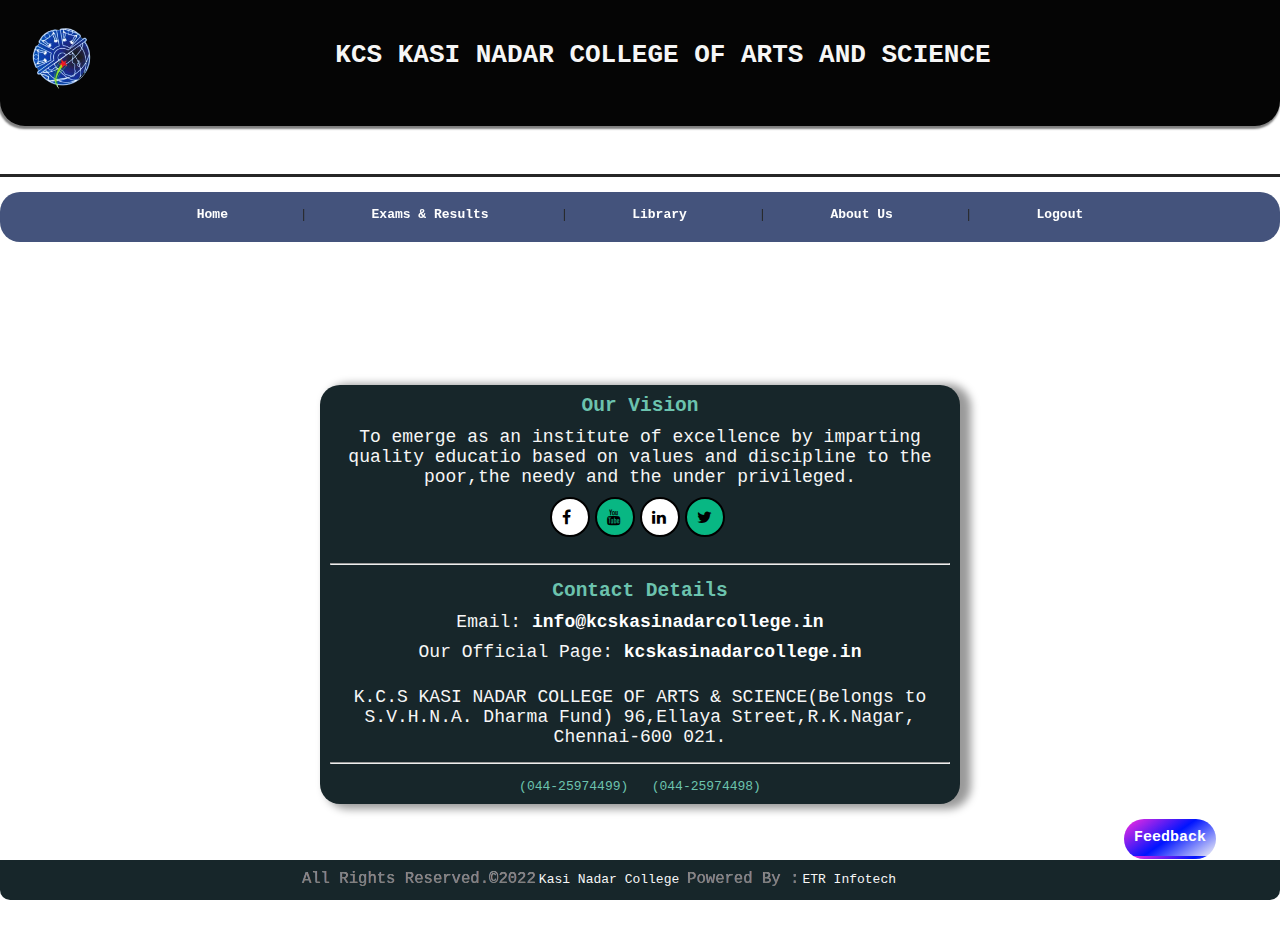
<file: About.html>
<!DOCTYPE html>
<html lang="en">
<head>
    <link rel="stylesheet" href="sample.css">
    <meta charset="UTF-8">
    <meta http-equiv="X-UA-Compatible" content="IE=edge">
    <meta name="viewport" content="width=device-width, initial-scale=1.0">
    <title>About us</title>
    <link rel="stylesheet" href="https://maxcdn.bootstrapcdn.com/font-awesome/4.7.0/css/font-awesome.min.css">
    
</head>
<body>

    <div class="container">
        <div class="box"> <img  class="logo" src="logo.png" alt="logo">KCS KASI NADAR COLLEGE OF ARTS AND SCIENCE</div>
        <br>
         <marquee behavior="alternate" direction="" loop="1" style="color:#51716e ;font-size:25px; font-weight: 500; font-family:'Segoe UI', Tahoma, Geneva, Verdana, sans-serif ; text-align: center;">Excel your knowledge</marquee>
         <hr size="5px" color="#262626">
         <br>
         <nav class="common">
             <ul>
                 
                 <li><a href="index.html">Home</a></li>
                 |<li><a href="Exam&result.html">Exams & Results</a></li>
                 |<li><a href="lib.html">Library</a></li>
                 |<li><a href="#">About Us</a></li>
                 |<li><a href="login.html">Logout</a></li>
             </ul>
         </nav>
         <br>
        <div class="con1">
            <h2>Our Vision</h2>
            <p>To emerge as an institute of excellence by imparting quality educatio based on values and discipline to the poor,the needy
                and the under privileged.
            </p>
            <div class="icons">
              <a href="https://www.facebook.com/kcsknc.chennai" target="_blank"><i class="fa fa-facebook" aria-hidden="true"></i></a>  
              <a href="https://www.youtube.com/channel/UCFEq-cT867O-WI8J3eYM0-A"><i class="fa fa-youtube" aria-hidden="true"></i></a> 
                <a href="https://www.linkedin.com/in/k-c-s-kasi-nadar-college-of-arts-science-68875b1b9/"><i class="fa fa-linkedin" aria-hidden="true"></i></a>
                <a href="https://twitter.com/KCSKasiNadarCo1"><i class="fa fa-twitter" aria-hidden="true"></i></a> 
            </div>
<hr>
<br>
            <div class="contact">
                <h2>Contact Details</h2>
                <p>Email: <a href="info@kcskasinadarcollege.in">info@kcskasinadarcollege.in</a> </p>

              <p> Our Official Page: <a href="https://kcskasinadarcollege.in/" class="kcs" target="blank">kcskasinadarcollege.in</a></p>
<br>
                <p class="addrs">K.C.S KASI NADAR COLLEGE OF ARTS &
                    SCIENCE(Belongs to S.V.H.N.A. Dharma
                    Fund) 96,Ellaya Street,R.K.Nagar,
                    Chennai-600 021.
                </p>
                <br>
                <hr>
                <br>
                (044-25974499) &nbsp; (044-25974498)
            </div>
            
        </div>
       
    </div>
    <br>
    <div class="feedback">
        <a href="feedback.html">Feedback</a>
    </div>
    <br>
    <footer>
        <br>
        <span>All Rights Reserved.&copy;2022</span><p> Kasi Nadar College <span>Powered By :</span>ETR Infotech</p>
    <br>
    </footer>
</body>
</html>
</file>
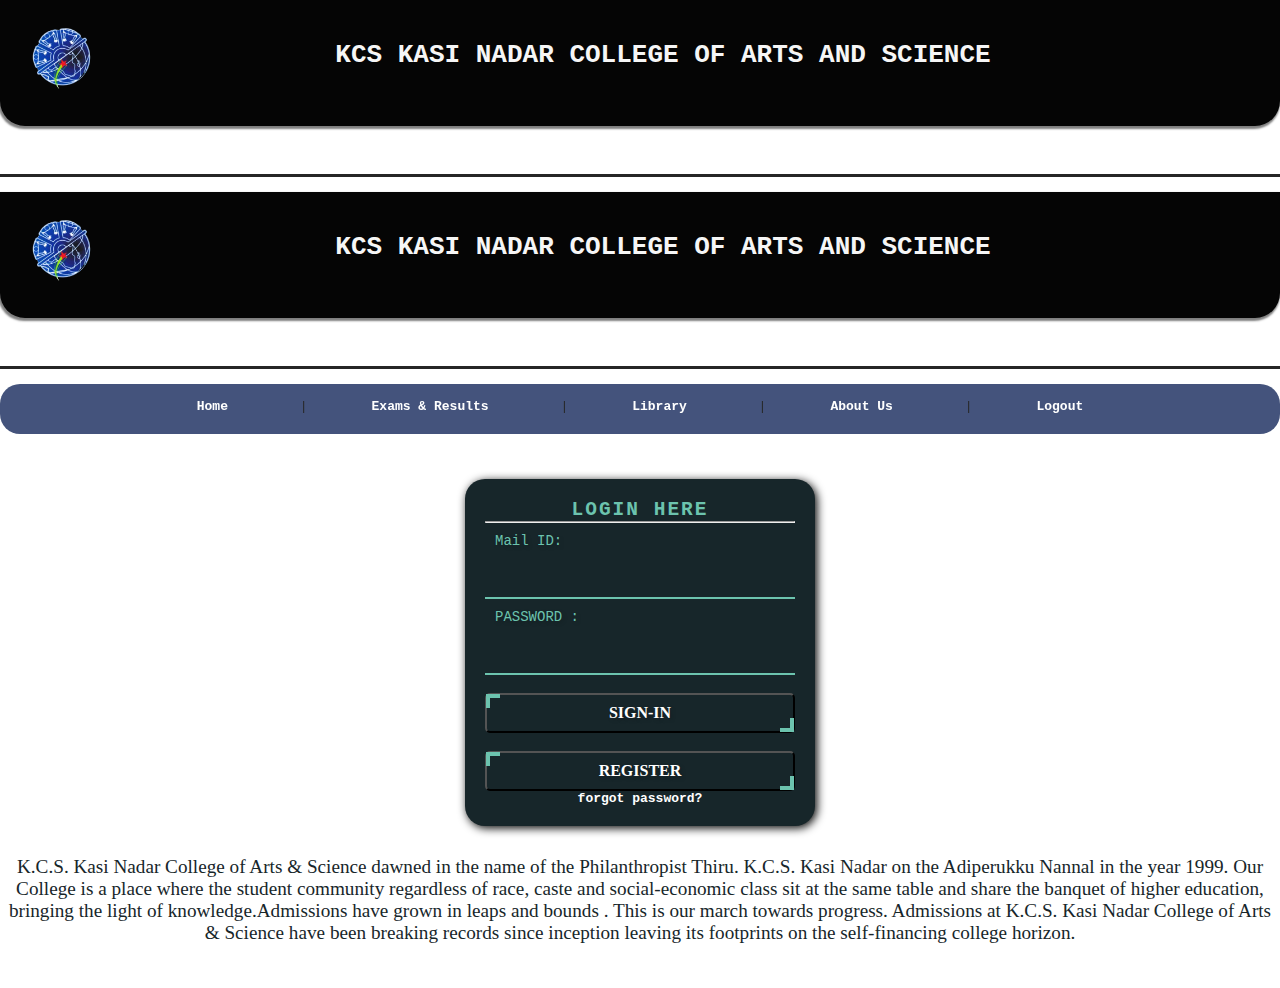
<file: login.html>
<!DOCTYPE html>
<html lang="en">
    
    <head>
    <link rel="stylesheet" href="sample.css">
    <meta charset="UTF-8">
    <meta http-equiv="X-UA-Compatible" content="IE=edge">
    <meta name="creator" content="width=device-width, initial-scale=1.0">
    <title>Login</title>
    <link rel="stylesheet" href="https://maxcdn.bootstrapcdn.com/font-awesome/4.7.0/css/font-awesome.min.css">
</head>
<body>  
   
    <div class="box"> <img  class="logo" src="logo.png" alt="logo">KCS KASI NADAR COLLEGE OF ARTS AND SCIENCE</div>
    <br>
     <marquee behavior="alternate" direction="" loop="1" style="color:#51716e ;font-size:25px; font-weight: 500; font-family:'Segoe UI', Tahoma, Geneva, Verdana, sans-serif ; text-align: center;">Excel your knowledge</marquee>
     <hr size="5px" color="#262626">
     <br>
    <div class="container">
         <div class="box"> <img  class="logo" src="logo.png" alt="logo">KCS KASI NADAR COLLEGE OF ARTS AND SCIENCE</div>
        <br>
         <marquee behavior="alternate" direction="" loop="1" style="color:#51716e ;font-size:25px; font-weight: 500; font-family:'Segoe UI', Tahoma, Geneva, Verdana, sans-serif ; text-align: center;">Excel your knowledge</marquee>
         <hr size="5px" color="#262626">
         <br>
         <nav class="common">
             <ul>
                 
                 <li><a href="index.html">Home</a></li>
                 |<li><a href="Exam&result.html">Exams & Results</a></li>
                 |<li><a href="lib.html">Library</a></li>
                 |<li><a href="#">About Us</a></li>
                 |<li><a href="login.html">Logout</a></li>
             </ul>
         </nav>
         <br>
        <div>
    <div class="login">
      <h2>LOGIN HERE
        <hr>
      </h2>
      <form action="/Register" method="post" autocomplete="off">
        <label>Mail ID:</label>
        <input type="text" required placeholder="">
        <label>PASSWORD :</label>
        <input type="password" required placeholder="">
        <button><a href="#" class="log">SIGN-IN</a></button>
        <button><a href="#" class="log">REGISTER</a></button>
      </form>
      <a href="#">forgot password?</a>
  </div>
</div>
        <p style="font-family:display; font-size: larger ;text-align: center; color:#17262a;">K.C.S. Kasi Nadar College of Arts & Science dawned in the name of the Philanthropist Thiru. K.C.S. Kasi Nadar on the Adiperukku Nannal in the year 1999. Our College is a place where the student community regardless of race, caste and social-economic class sit at the same table and share the banquet of higher education, bringing the light of knowledge.Admissions have grown in leaps and bounds . This is our march towards progress. Admissions at K.C.S. Kasi Nadar College of Arts & Science have been breaking records since inception leaving its footprints on the self-financing college horizon.</p>
    <br><br><br>
</body>
</html>
</file>
<file: sample.css>
/* common css */

* {
  margin: 0;
  padding: 0;
  box-sizing: border-box;
  position: relative;
  font-family: monospace;
}

.container {
  width: 100%;
  height: 100%;
  text-align: center;
}

.box {
  height: 45px;
  width: 100%;
  background-color: #050505;
  padding: 40px;
  text-align: center;
  font-size: xx-large;
  font-weight: bolder;
  color: #f6f6f6;
  border-radius: 0px 0px 25px 25px;
  box-shadow: -1px 2px 2px 1px rgba(0, 0, 0, 0.5);
  z-index: -2;
  display: table;
}

span {
  background-image: linear-gradient(to top, #616161, #e6e7e8);
  color: transparent;
  -webkit-background-clip: text;
  font-size: larger;
}

nav {
  background: #243665;
  margin: 0%;
  height: 50px;
  width: 100%;
  border-radius: 20px;
  position: sticky;
  top: 0 !important;
  opacity: 85%;
  z-index: 1;
  display: table;
}

nav ul li {
  display: inline-block;
  list-style: none;
  padding: 15px;
  padding-inline: 5%;
}

a {
  color: #ffffffff;
  text-decoration: none;
  font-weight: 600;
  border-bottom: 3px solid transparent;
}

.common a:hover {
  border-bottom: 3px solid rgb(113, 185, 195);
  color: rgb(113, 185, 195);
  transition: 0.5s;
}

nav ul li a:focus {
  color: #f9c743;
  border-bottom: 3px solid #f9c743;
}

.logo {
  height: 70px;
  width: 70px;
  float: left;
  margin: -1%;
}

/* Home Css */

.company img {
  border-radius: 1em;
  height: 8.5em;
  box-shadow: 1px 1px 1px 3px rgb(8, 183, 131, 0.1);
  margin-right: 15px;
  margin-top: 3%;
}
.company img:hover {
  height: 8em;
  box-shadow: 1px 1px 1px 3px black;
  background-color: whitesmoke;
}

iframe {
  margin: 2em 2em;
  height: 400px;
  width: 80%;
  border: 2px solid #08b783;
}

.flex {
  display: flex;
  justify-content: center;
  font-size: x-large;
  font-weight: 530;
  color: #08b783;
  list-style: square;
}
.flex div {
  margin: 2vw 3.1vw 2vw 3.1vw;
}

.flex div ul li {
  margin: 1em;
}

.flex div ul li:hover {
  font-size: 21px;
  color: #17262a;
}

/* library, Exam-results */
table,
th,
td {
  border: 1px solid black;
  border-collapse: collapse;
  margin-left: auto;
  margin-right: auto;
}
th,
td {
  padding: 15px;
}

table tr,
td {
  border: 2px dashed #17262a;
  font-weight: 600;
}

/* about us */

.con1 {
  box-shadow: 8px 2px 8px 3px rgb(0, 0, 0, 0.4);
  width: 50%;
  background-color: #17262a;
  padding: 10px 10px;
  color: #6cc3ae;
  border-radius: 20px;
  margin-left: 25%;
  margin-top: 10%;
}

.con1 p {
  margin-top: 10px;
  font-size: 18px;
  color: #f6f6f6;
}

.icons {
  display: flex;
  width: 100%;
  border-radius: 5px;
  font-weight: bold;
  line-height: 40px;
  margin-top: 10px;
  margin-bottom: 20px;
  letter-spacing: 0.5cm;
  justify-content: center;
}

.fa-facebook,
.fa-linkedin {
  width: 40px;
  height: 40px;
  border: 2px solid black;
  padding: 10px;
  margin-right: 5px;
  background-color: white;
  color: black;
  border-radius: 50%;
}

.fa-youtube,
.fa-twitter {
  width: 40px;
  height: 40px;
  border: 2px solid black;
  padding: 10px;
  margin-right: 5px;
  background-color: #08b783;
  color: black;
  border-radius: 50%;
}

.contact a {
  text-decoration: none;
  color: white;
  cursor: pointer;
}
.kcs {
  font-size: 18px;
}
footer {
  bottom: 0;
  position: sticky;
  width: 100%;
  height: 40px;
  display: flex;
  background-color: #17262a;
  border-bottom-right-radius: 10px;
  border-bottom-left-radius: 10px;
  justify-content: end;
  align-items: baseline;
  margin-top: 5%;
  padding-right: 30%;
}

footer span {
  color: grey;
  margin-top: 10px;
  margin-right: 3px;
}
footer p {
  margin-bottom: 10px;
  color: #f6f6f6;
}
.feedback a {
  text-decoration: none;
  color: white;
  font-size: 15px;
  border: 1px solid #ff2cdf, #0014ff;
  padding: 10px;
  border-radius: 20px;
  background: linear-gradient(145deg, #ff2cdf, #0014ff, #f6f6f6);
  float: right;
  margin-right: 5%;
}

/* feedback form */

.fcontainer {
  width: 100%;
  height: 100vh;
  display: flex;
  justify-content: center;
  align-items: center;
  background-color: #f6f6f6;
}

.feedbackpage {
  min-width: 250px;
  box-shadow: 2px 2px 10px black;
  padding: 5%;
  border-radius: 20px;
  background: #17262a;
}
/* common */
h1 {
  text-align: center;
  letter-spacing: 2px;
  color: #f6f6f6;
  font-weight: bold;
  padding: 20px 30px;
  background-color: #17262a;
}
label {
  display: flex;
  width: 100%;
  font-size: 14px;
  margin: 5px;
  padding: 5px;
  text-shadow: 2px 2px 4px rgba(0, 0, 0, 0.2);
  font-size: 14px;
  border: none;
  outline: none;
  background: transparent;
  color: #6cc3ae;
}
input {
  width: 100%;
  height: 40px;
  border: 1px solid #595959;
  padding: 0 5px;
  font-size: 14px;
  border: none;
  outline: none;
  background: transparent;
  border-bottom: 2px solid #6cc3ae;
  color: #6cc3ae;
}

textarea {
  padding: 2%;
  resize: none;
  font-weight: 600;
}

button {
  width: 100%;
  height: 40px;
  margin-top: 18px;
  border-radius: 5px;
  background: #17262a;
  text-shadow: 2px 2px 4px rgba(0, 0, 0, 0.2);
  position: relative;
  transition: all 1s;
}
button:before,
button:after {
  content: "";
  width: 10px;
  height: 10px;
  position: absolute;
  border: 0px solid #f6f6f6;
  transition: all 1s;
}
button:before {
  bottom: -1px;
  right: -1px;
  border-top: 4px solid #6cc3ae;
  border-left: 4px solid #6cc3ae;
  transform: rotate(180deg);
}
button:after {
  top: -1px;
  left: -1px;
  border-top: 4px solid #6cc3ae;
  border-left: 4px solid #6cc3ae;
}
button:hover {
  border-radius: 0px;
}
button:hover:after,
button:hover:before {
  width: 102%;
  height: 105%;
}
button a {
  text-decoration: none;
  font-weight: 800;
  font-size: medium;
  outline: none;
  font-family: "Trebuchet MS", "Lucida Sans Unicode", "Lucida Grande";
}

/* Login Page */

.login {
  background-color: #17262a;
  box-shadow: 2px 2px 10px black;
  width: 350px;
  padding: 20px;
  border-radius: 20px;
  color: white;
  margin: 30px auto;
}
.login h2 {
  text-align: center;
  color: #6cc3ae;
  letter-spacing: 2px;
}
.log a {
  text-decoration: none;
  text-align: center;
  display: block;
  font-weight: bold;
  color: #f6f6f6;
}
</file>
